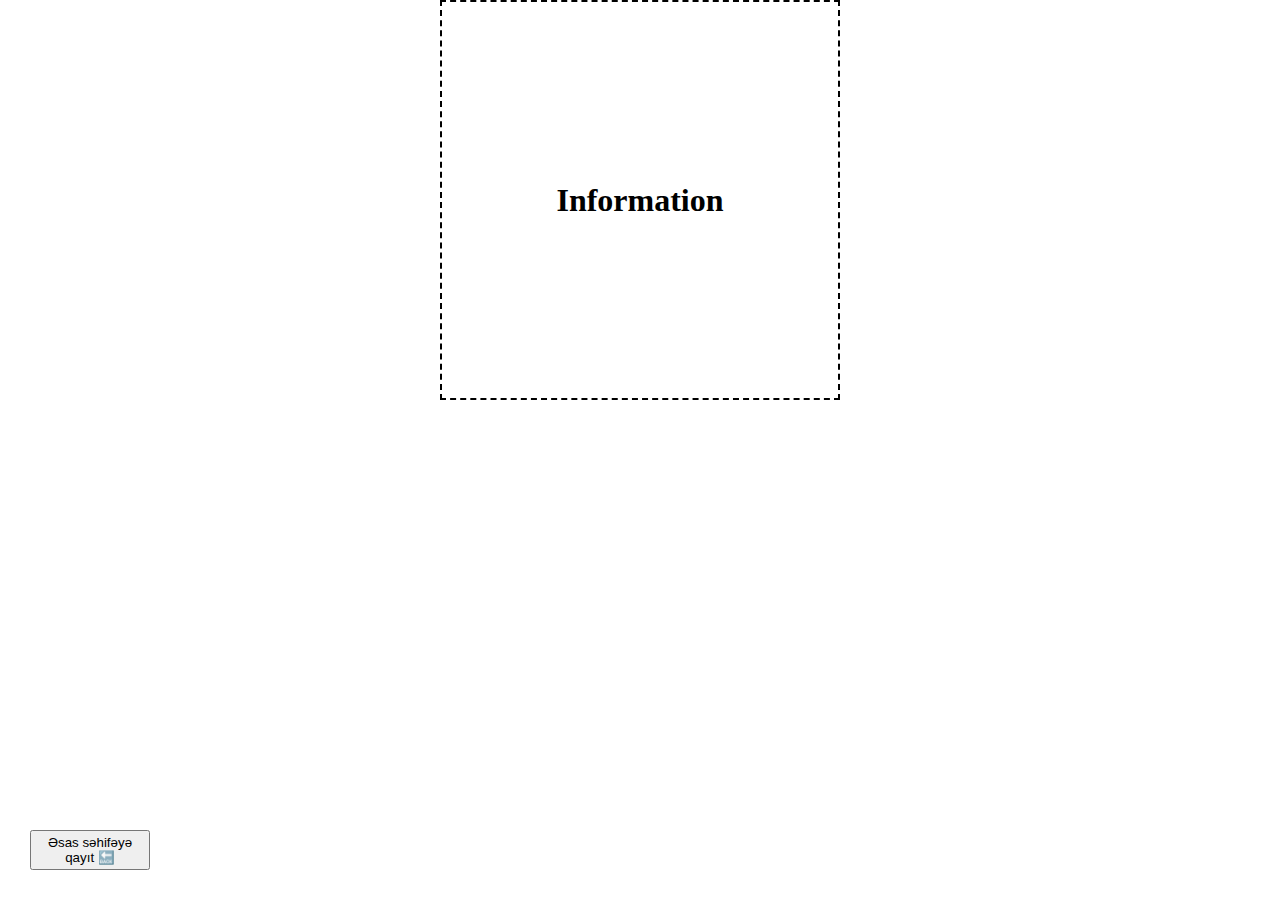
<file: info.html>
<!DOCTYPE html>
<html lang="en">
<head>
    <meta charset="UTF-8">
    <meta http-equiv="X-UA-Compatible" content="IE=edge">
    <meta name="viewport" content="width=device-width, initial-scale=1.0">
    <title>Document</title>
    <link rel="stylesheet" href="./style.css">
</head>
<body>
    <div class="info">
        <div class="inform">
            <h1>Information</h1>
        </div>
    </div>

    
    <button style="height: 40px; width: 120px; position: absolute; bottom: 30px; left: 30px;"><a href="./index.html"> Əsas səhifəyə qayıt 🔙 </a></button>

    <script src="./info.js"></script>
</body>
</html>
</file>
<file: style.css>
*{
    margin: 0;
    padding: 0;
    box-sizing: border-box;
}

#name, #price, #stock{
    width: 95%;
    height: 35px;
    font-size: 20px;
}

.buttons{
    width: 95%;
    height: 30px;
    font-size: 16px;
    cursor: pointer;
}

body{
    display: flex;
    justify-content: center;
    align-items: center;
    flex-direction: column;
    gap: 50px;
}

table {
    font-family: arial, sans-serif;
    border-collapse: collapse;
    width: 100%;
}

td, th, tr {
    border: 1px solid #dddddd;
    text-align: left;
    padding: 8px;
}

.info{
    display: flex;
    justify-content: center;
    align-items: center;
    width: 400px;
    height: 400px;
    border: 2px dashed black;
}

.inform{
    display: flex;
    flex-direction: column;
}

a{
    color: black;
    text-decoration: none;
}

#btn{
    width: 200px;
    height: 40px;
}


#add{
    position: fixed;
    top: 50px;
    right: 50px;
    width: 50px;
    height: 50px;
    font-size: 30px;
    cursor: pointer;
}

.loader {
    width: 30px;
    height: 30px;
    border: 5px solid rgb(130, 130, 130);
    border-bottom-color: transparent;
    border-radius: 50%;
    display: inline-block;
    box-sizing: border-box;
    animation: rotation 1s linear infinite;
    /* background-color: red; */
    }

    @keyframes rotation {
    0% {
        transform: rotate(0deg);
    }
    100% {
        transform: rotate(360deg);
    }
    }
</file>
